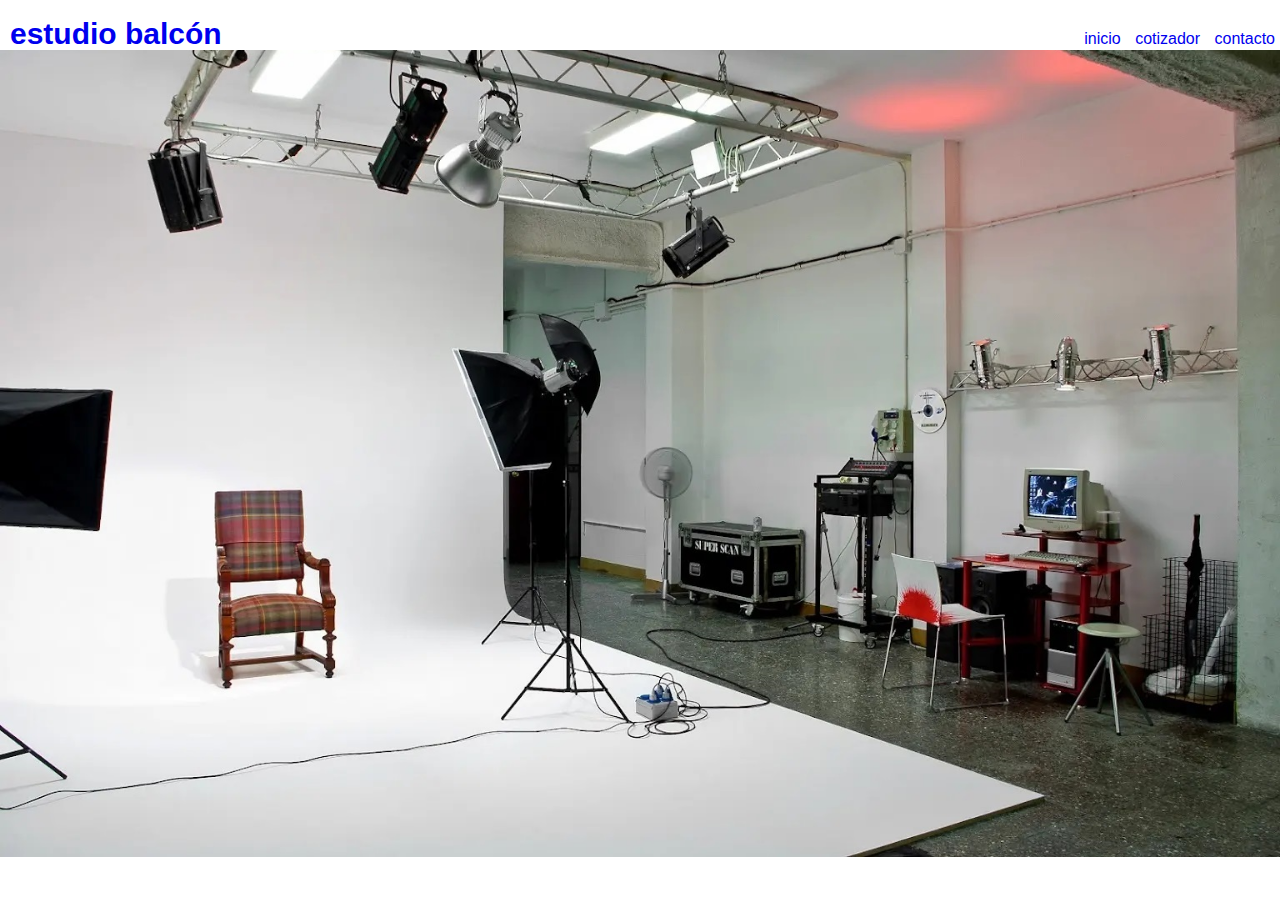
<file: index.html>
<!DOCTYPE html>
<html lang="en">
<head>
    <meta charset="UTF-8">
    <meta name="viewport" content="width=device-width, initial-scale=1.0">
    <link href="https://cdn.jsdelivr.net/npm/bootstrap@5.3.3/dist/css/bootstrap.min.css" rel="stylesheet" integrity="sha384-T3c6CoIi6uLrA9TneNEoa7RxnatzjcDSCmG1MXxSR1GAsXEV/Dwwykc2MPK8M2HN" crossorigin="anonymous">
    <link rel="stylesheet" href="style.css">
    <title>estudio balcón</title>
</head>
<body class="body">
    
    <header id="header">
        <!--MENU NAV-->
        <nav id="navBar">
            <article class="tituloHeader">
                <h1>estudio balcón</h1>
            </article>
            <article class="menuNav">
                <ul>
                    <li><a href="#">inicio</a></li>
                    <li><a href="pages/cotizador.html">cotizador</a></li>
                    <li><a href="pages/contacto.html">contacto</a></li>
                </ul>
            </article>
        </nav>
    </header>
    <main>
        
    </main>
</body>
</html>
</file>
<file: style.css>
/* ---------------RESET CSS -------------------*/
* {
    margin: 0;
    padding: 0;
    box-sizing: border-box;
    font-family: Arial, Helvetica, sans-serif;
    scroll-behavior: smooth;
    scroll-padding-top: 80px;
    }

a, li {
    font-size: none;
    text-decoration: none;
    display: inline-block;
    color: #0000EE;
}

/*-------------------------------------INICIO--------------------------------------------------------------*/
.body {
    background-image: url(imagenes/estudio3.jpg);
    background-repeat: no-repeat;
    background-size: cover;
}

/* ---------------HEADER-------------------*/

#header{
    background-color: #ffffff;
    height: 50px;
    width: 100%;
    position: sticky;
    top: 0;
    z-index: 101;
    margin-bottom: 40px;
}

#navBar{
    display: flex;
    height: 50px;
    width: 100%;
    margin: 0;
    justify-content: space-between;
    .menuNav{
        align-items: end;
        display: flex;
        height: 80px;
        ul{
            height: 50px;
            margin: 0;
            padding: 0;
            text-decoration: none;
            float: right;
            
            li{
                display: inline-block;
                margin: 0 5px;
                a:hover {
                    color: #ff1280;
                    }
                a {
                    color: #0000EE;
                    font-size: 16px;
                }
            }
        }
    }
}


.tituloHeader h1{
    height: 50px;
    color: #0000EE;
    font-size: 30px;
    line-height: 68px;
    margin-left: 5px;
    font-weight: bold;
    align-items: end;
    margin-left: 10px;
}

/*....................................COTIZADOR......................................*/

.TituloCotizador {
    font-size: 20px;
    width: 100%;
    color: #ff1280;
    font-size: 25px;
    margin: 0;
    text-align: center;
    font-weight: bold;
    
    
}

.selectores, .btn-outline-danger {
    margin-left: 10px;
    margin-top: 30px;
}

.resultado1, .resultado2, #total {
    margin-left: 10px;
}


/*-------------------------------------CONTACTO----------------------------------------*/
#mainContacto {
    background-image: url();
    background-size: cover;
    background-position: center;
    height: 100vh;
    position: relative;
    #formulario-contacto {
        justify-content: space-between;
        width: 100%;
        max-width: 400px;
        margin: 0 auto;
    }
}

.titulos {
    font-size: 25px;
    text-align: center;
    font-weight: bold;
    color: #ff1280;
    margin-bottom: 15px;
}

#formulario-contacto {
    font-size: 15px;
    }

#nombre , #email {
    font-size: 15px;
    background-color:rgba(255, 255, 255, 0.4);
    border: 1px solid grey;
    height: 35px;
    width: 100%;
    padding: 10px;
    border-radius: 4px;
    }

#mensaje {
    font-size: 15px;
    background-color: rgba(255, 255, 255, 0.4);
    width: 100%;
    padding: 10px;
    border-radius: 4px;
    }

    .submit .botonEnviar {
        width: 100px;
        background-color: rgba(255, 255, 255, 0.4);
        padding: 10px;
        border-radius: 80px;
        color: rgb(63, 63, 63);
        cursor: pointer;
        
    }

    #btnCalcular {
        width: 100px;
        background-color: rgba(255, 255, 255, 0.4);
        padding: 10px;
        border-radius: 80px;
        color: rgb(63, 63, 63);
        cursor: pointer;
    }
</file>
